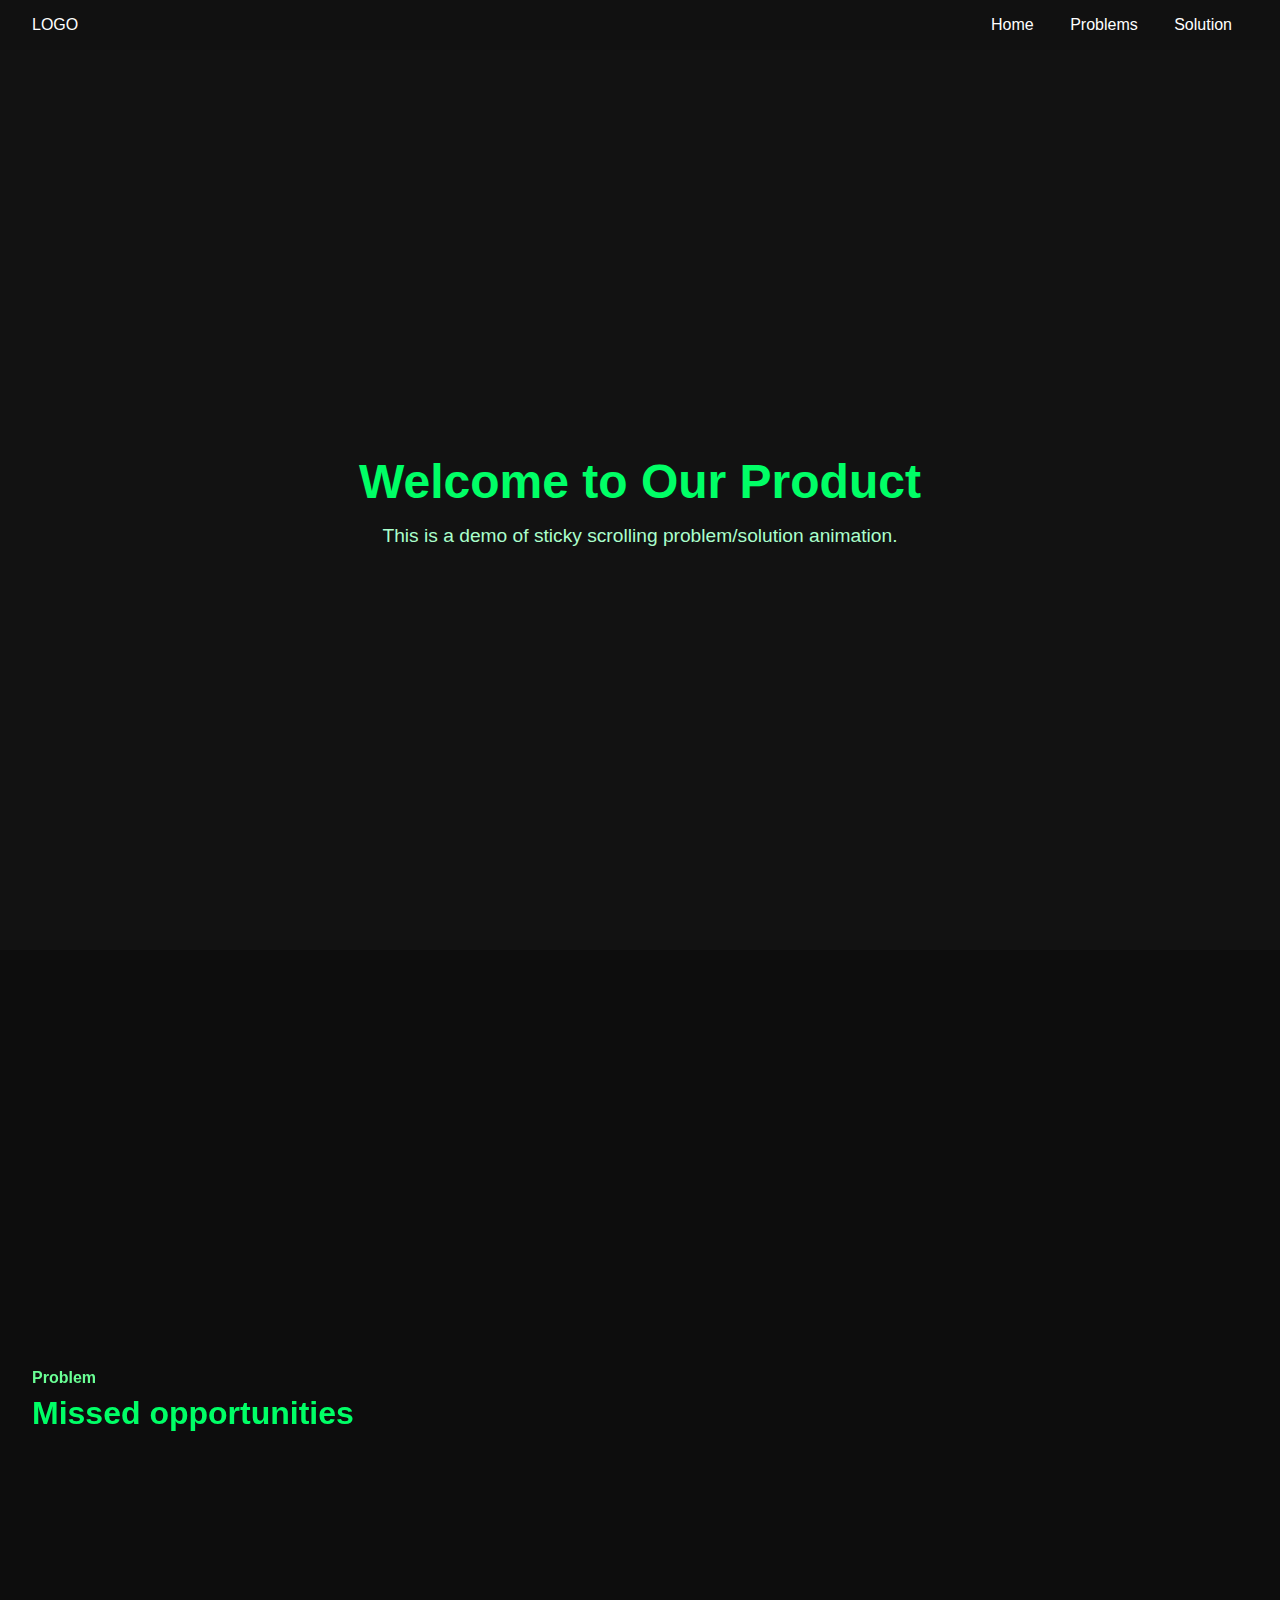
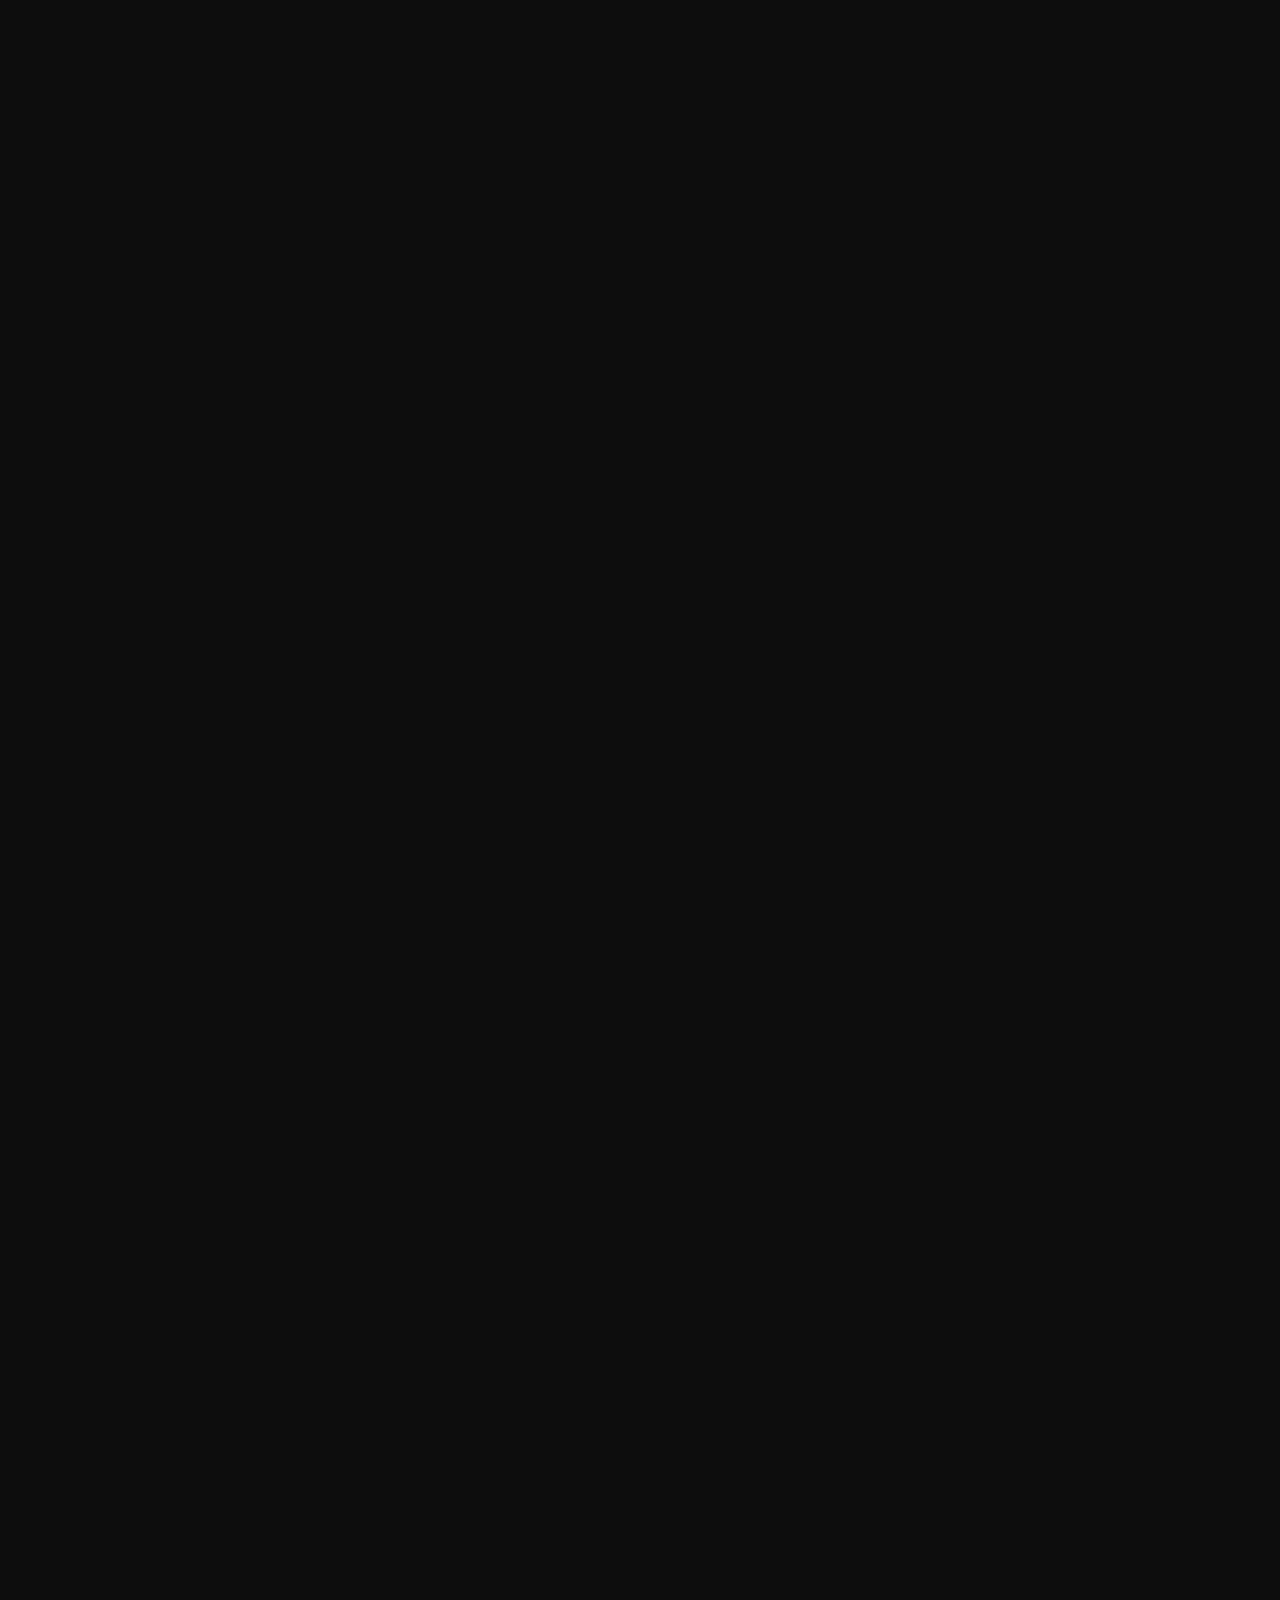
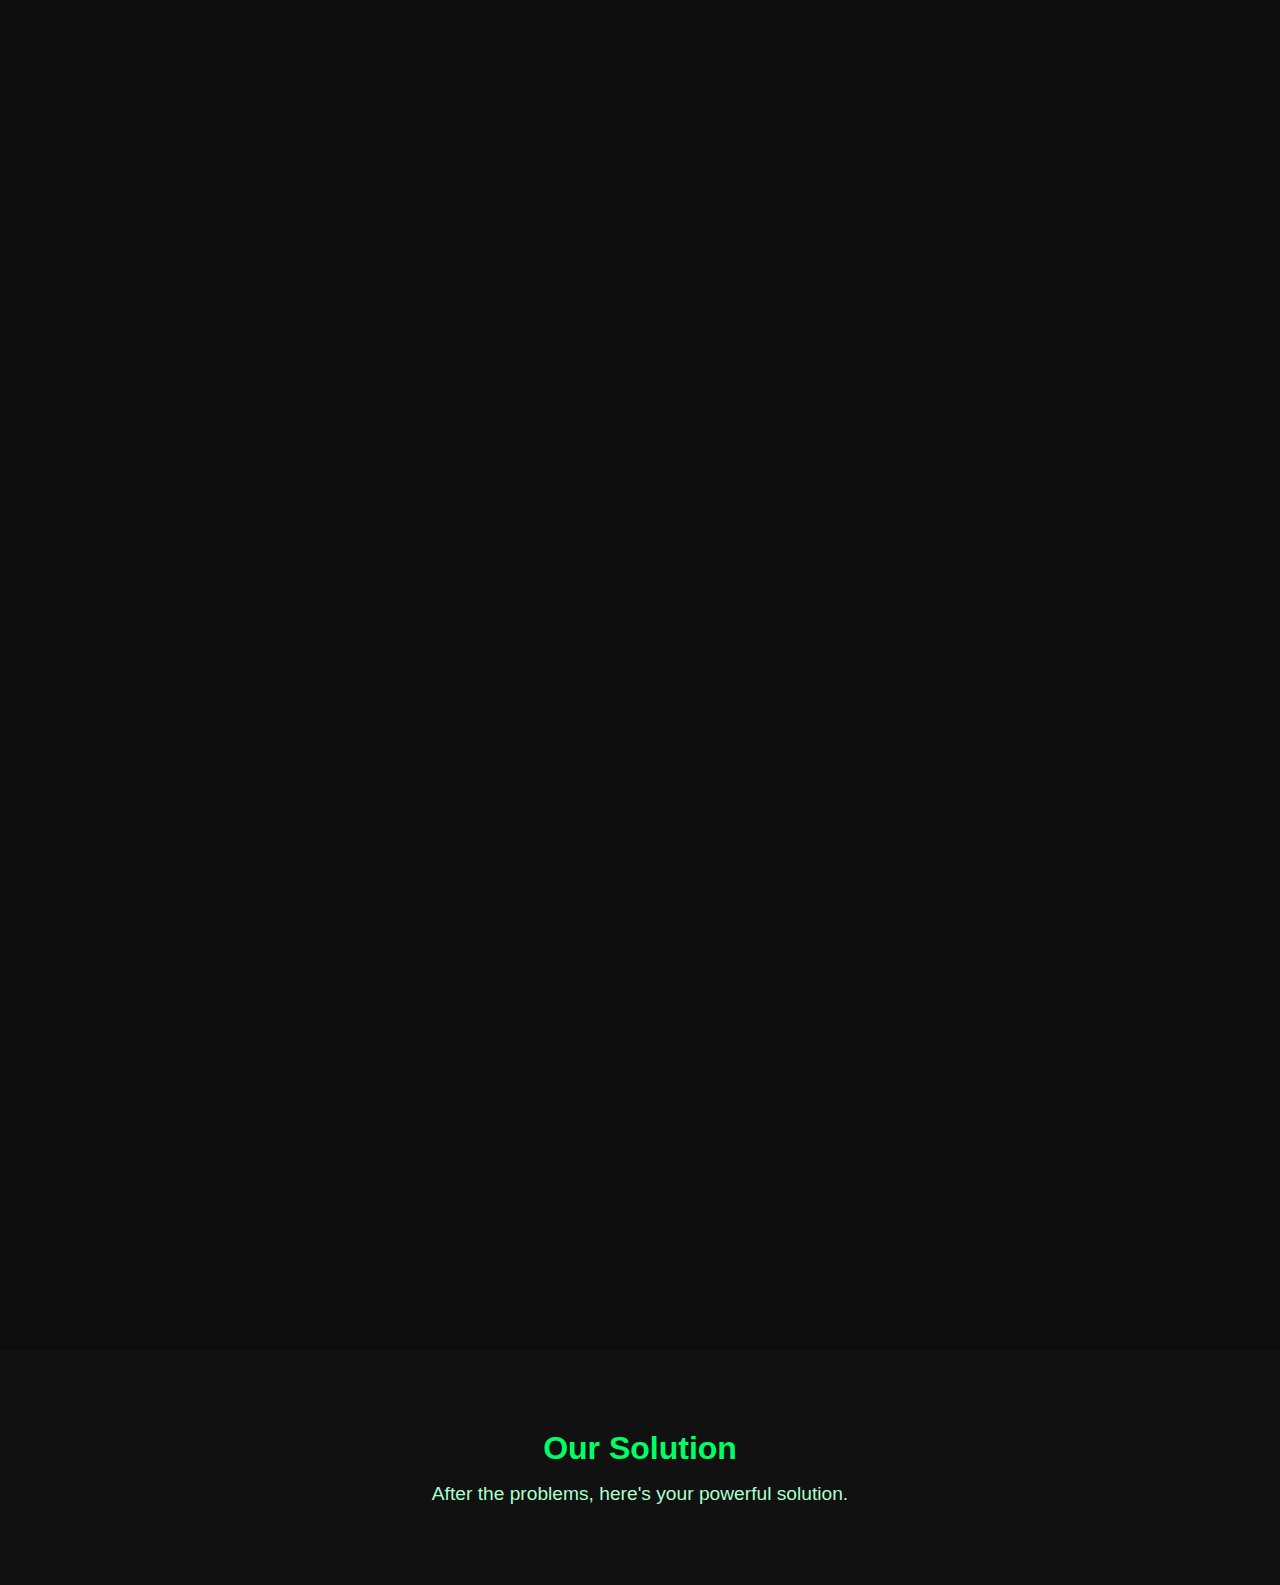
<file: test.html>
<!DOCTYPE html>
<html lang="en">

<head>
  <meta charset="UTF-8">
  <meta name="viewport" content="width=device-width, initial-scale=1.0">
  <title>Sticky Scroll Problem UI</title>
  <style>
    * {
      margin: 0;
      padding: 0;
      box-sizing: border-box;
    }

    body {
      font-family: Arial, sans-serif;
      background: #0d0d0d;
      color: #fff;
      overflow: hidden;
    }

    /* === NAVBAR === */
    .navbar {
      display: flex;
      justify-content: space-between;
      padding: 1rem 2rem;
      background: #111;
      position: sticky;
      top: 0;
      z-index: 10;
    }

    .navbar a {
      color: #fff;
      text-decoration: none;
      margin: 0 1rem;
    }

    /* === HERO === */
    .hero {
      height: 100vh;
      display: flex;
      flex-direction: column;
      align-items: center;
      justify-content: center;
      text-align: center;
      background: #121212;
    }

    .hero h1 {
      font-size: 3rem;
      margin-bottom: 1rem;
      color: #00ff66;
    }

    .hero p {
      font-size: 1.2rem;
      color: #aaffcc;
      max-width: 600px;
    }

    /* === PROBLEM SECTION === */
    .problem-section {
      height: 400vh;
      display: flex;
      position: relative;
    }

    .problem-left {
      position: sticky;
      top: 0;
      height: 100vh;
      width: 40vw;
      padding: 4rem 2rem;
      display: flex;
      flex-direction: column;
      justify-content: center;
    }

    .problem-left h4 {
      font-size: 1rem;
      color: #6aff95;
      margin-bottom: 0.5rem;
    }

    .problem-left h1 {
      font-size: 2rem;
      color: #00ff66;
    }

    .problem-wrapper {
      position: sticky;
      top: 0;
      height: 100vh;
      width: 60vw;
      display: flex;
      align-items: center;
      justify-content: center;
      overflow: hidden;
    }

    .problem-card {
      position: absolute;
      width: 60%;
      max-width: 600px;
      padding: 2rem;
      background: rgba(20, 20, 20, 0.9);
      border-radius: 12px;
      opacity: 0;
      transform: translateY(100px);
      transition: all 0.8s ease-out;
      color: #00ff66;
      border: 1px solid #1f1f1f;
    }

    .problem-card.active {
      opacity: 1;
      transform: translateY(0);
    }

    .problem-card h2 {
      margin-bottom: 1rem;
      font-size: 1.5rem;
      line-height: 1.4;
    }

    .problem-card p {
      font-size: 1rem;
      color: #aaffcc;
      line-height: 1.6;
    }

    /* === SOLUTION SECTION === */
    .solution-section {
      background: #111;
      padding: 5rem 2rem;
      text-align: center;
    }

    .solution-section h1 {
      color: #00ff66;
      margin-bottom: 1rem;
    }

    .solution-section p {
      color: #aaffcc;
      font-size: 1.2rem;
      max-width: 700px;
      margin: 0 auto;
    }
  </style>
</head>

<body>

  <!-- Navbar -->
  <nav class="navbar">
    <div class="logo">LOGO</div>
    <div class="nav-links">
      <a href="#hero">Home</a>
      <a href="#section3">Problems</a>
      <a href="#solution">Solution</a>
    </div>
  </nav>

  <!-- Hero -->
  <section class="hero" id="hero">
    <h1>Welcome to Our Product</h1>
    <p>This is a demo of sticky scrolling problem/solution animation.</p>
  </section>

  <!-- Problem Section -->
  <section class="problem-section" id="section3">
    <div class="problem-left">
      <h4>Problem</h4>
      <h1>Missed opportunities</h1>
    </div>

    <div class="problem-wrapper">
      <div class="problem-card" id="card1">
        <h2>Scattered insights make product teams miss key signals</h2>
        <p>B2B SaaS teams collect feedback from sales calls, meetings, and support tickets —
          but making sense of it is slow and fragmented.</p>
      </div>

      <div class="problem-card" id="card2">
        <h2>Finding recurring themes is slow, hands-on work</h2>
        <p>Teams waste hours manually sifting through feedback, missing key themes that
          could guide product growth.</p>
      </div>

      <div class="problem-card" id="card3">
        <h2>Opportunities slip away without timely insights</h2>
        <p>Delays mean lost deals, unhappy customers, and missed market chances.
          Fast, clear insights are critical.</p>
      </div>
    </div>
  </section>

  <!-- Solution Section -->
  <section class="solution-section" id="solution">
    <h1>Our Solution</h1>
    <p>After the problems, here's your powerful solution.</p>
  </section>

  <script>
    const cards = document.querySelectorAll(".problem-card");

    window.addEventListener("scroll", () => {
      const scrollY = window.scrollY;
      const vh = window.innerHeight;
      const sectionTop = document.querySelector(".problem-section").offsetTop;

      cards.forEach((card, index) => {
        const start = sectionTop + index * vh;
        const end = sectionTop + (index + 1) * vh;

        if (scrollY >= start && scrollY < end) {
          card.classList.add("active");
        } else {
          card.classList.remove("active");
        }
      });
    });
  </script>
</body>

</html>
</file>
